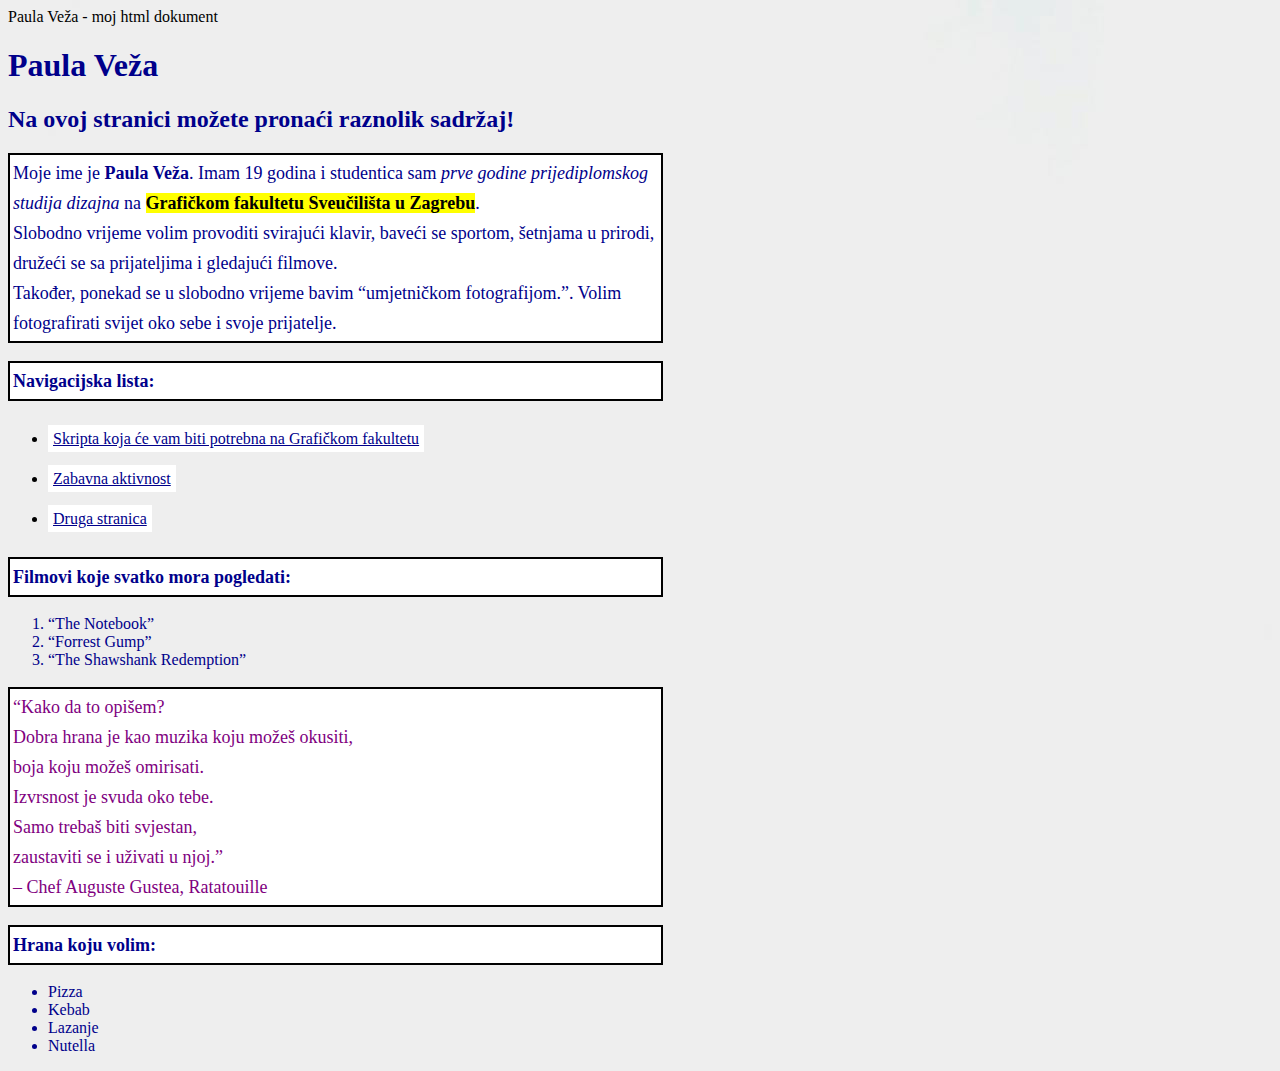
<file: index.html>
<!DOCTYPE html>
<html>
<head><link rel="stylesheet" href="stil.css"/>
<meta charset="utf-8"
	<title>Paula Veža - moj html dokument</title>
</head>
<body>
	<h1 style="color:darkblue;">Paula Veža</h1>
	<h2 style="color:darkblue;">Na ovoj stranici možete pronaći raznolik sadržaj!</h2>
	<p style="color:darkblue;">Moje ime je <b>Paula Veža</b>. Imam 19 godina i studentica sam <i>prve godine prijediplomskog studija dizajna</i> na <b><mark>Grafičkom fakultetu Sveučilišta u Zagrebu</mark></b>. </br>Slobodno vrijeme volim provoditi svirajući klavir, baveći se sportom, šetnjama u prirodi, družeći se sa prijateljima i gledajući filmove. </br>Također, ponekad se u slobodno vrijeme bavim <q>umjetničkom fotografijom.</q>. Volim fotografirati svijet oko sebe i svoje prijatelje.</p>
	<nav>
	<p style="color:darkblue;"><b>Navigacijska lista:</b></p>
	<ul>
	<li><a href="Dokumenti/Skripta-za-kolegij-Fotografski-Procesi.pdf">Skripta koja će vam biti potrebna na Grafičkom fakultetu</a></li>
	<li><a href="https://findtheinvisiblecow.com/">Zabavna aktivnost</a></li>
	<li><a href="drugi-dokument.html">Druga stranica</a></li>
	</ul>
	</nav>
	<p style="color:darkblue;"><b>Filmovi koje svatko mora pogledati:</b></p>
	<ol>
	<li style="color:darkblue;"><q>The Notebook</q></li>
	<li style="color:darkblue;"><q>Forrest Gump</q></li>
	<li style="color:darkblue;"><q>The Shawshank Redemption</q></li>
	</ol>
	<p style="color:purple;">“Kako da to opišem? </br>Dobra hrana je kao muzika koju možeš okusiti, </br>boja koju možeš omirisati. </br>Izvrsnost je svuda oko tebe. </br>Samo trebaš biti svjestan, </br>zaustaviti se i uživati u njoj.”
</br>– Chef Auguste Gustea, Ratatouille</p>
	<p style="color:darkblue;"><b>Hrana koju volim:</b></p>
	<ul>
	<li style="color:darkblue;">Pizza</li>
	<li style="color:darkblue;">Kebab</li>
	<li style="color:darkblue;">Lazanje</li>
	<li style="color:darkblue;">Nutella</li>
	</ul>
</body>
</html>
</file>
<file: stil.css>
@charset "utf-8"
/* CSS Document */
h1 {
	font-family:serif;
	color:darkblue;
	background-color:white;
	padding:5px;
	line-height:40px;
}
body{
	background-image: url("Dokumenti/background.jpg");
}
p {
	color:darkblue;
	color:blue;
	color:hotpink;
	color:purple;
	color:green;
	font-size:18px;
	background-color:white;
	padding:3px;
	line-height:30px;
	border:2px solid black;
	width:645px;
	border:opacity:0.2;
}
a:link{
	color:darkblue;
	background-color:white;
	padding:5px;
	line-height:40px;
}
a:hover{
	background-color:pink;
}
</file>
